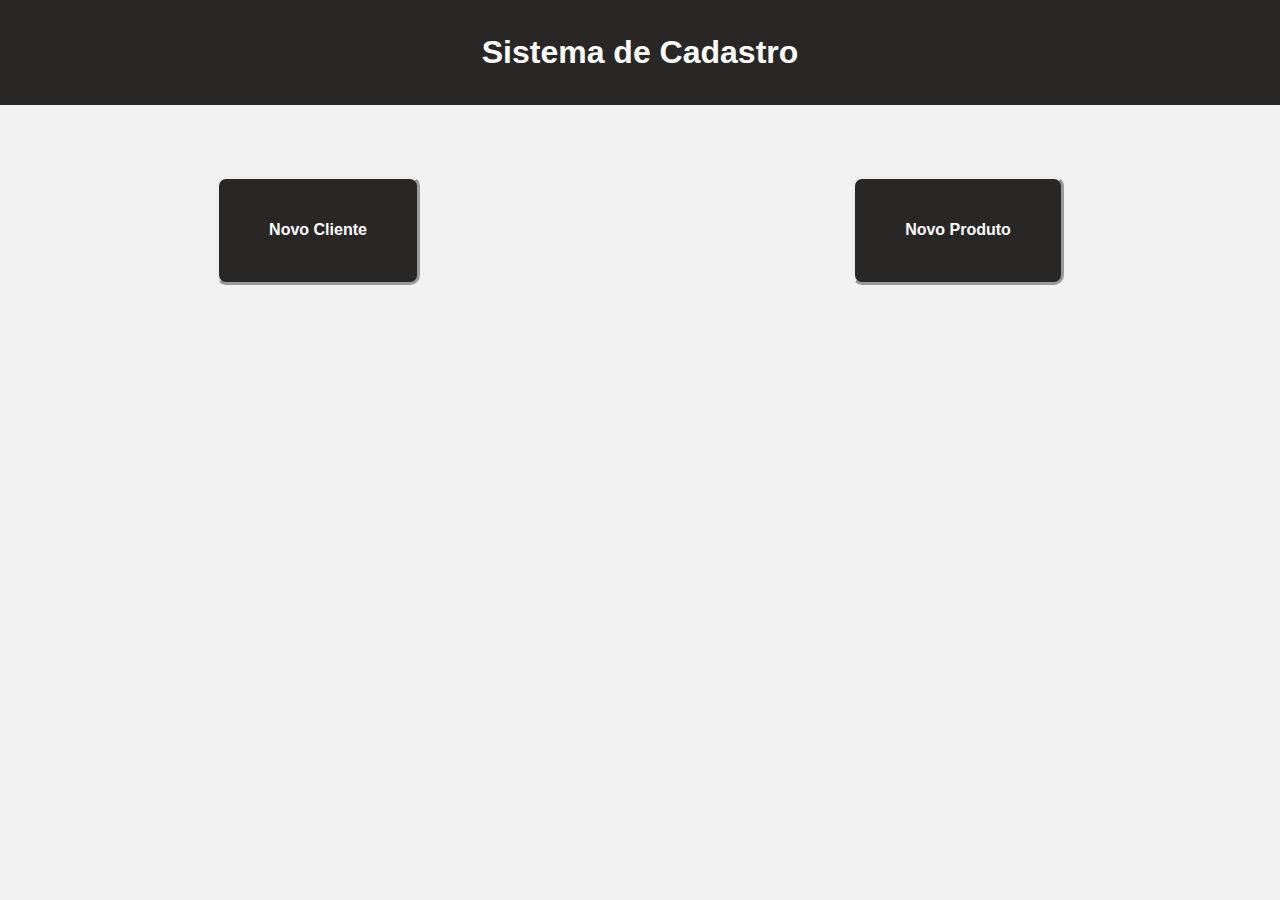
<file: index.html>
<!DOCTYPE html>
<html lang="en">
<head>
    <meta charset="UTF-8">
    <meta http-equiv="X-UA-Compatible" content="IE=edge">
    <meta name="viewport" content="width=device-width, initial-scale=1.0">
    <link rel="stylesheet" href="style.css">
    <title>Document</title>
</head>

<body>
    <header>
        <h1>Sistema de Cadastro</h1>
    </header>

    <div class="container-principal">
        <div class="container-button">
            <a href="cliente.html">
                <div class="button">Novo Cliente</div>
            </a>
        </div>
        <div class="container-button">
            <a href="produto.html">
                <div class="button">Novo Produto</div>
            </a>
        </div>
    </div>
</body>
</html>
</file>
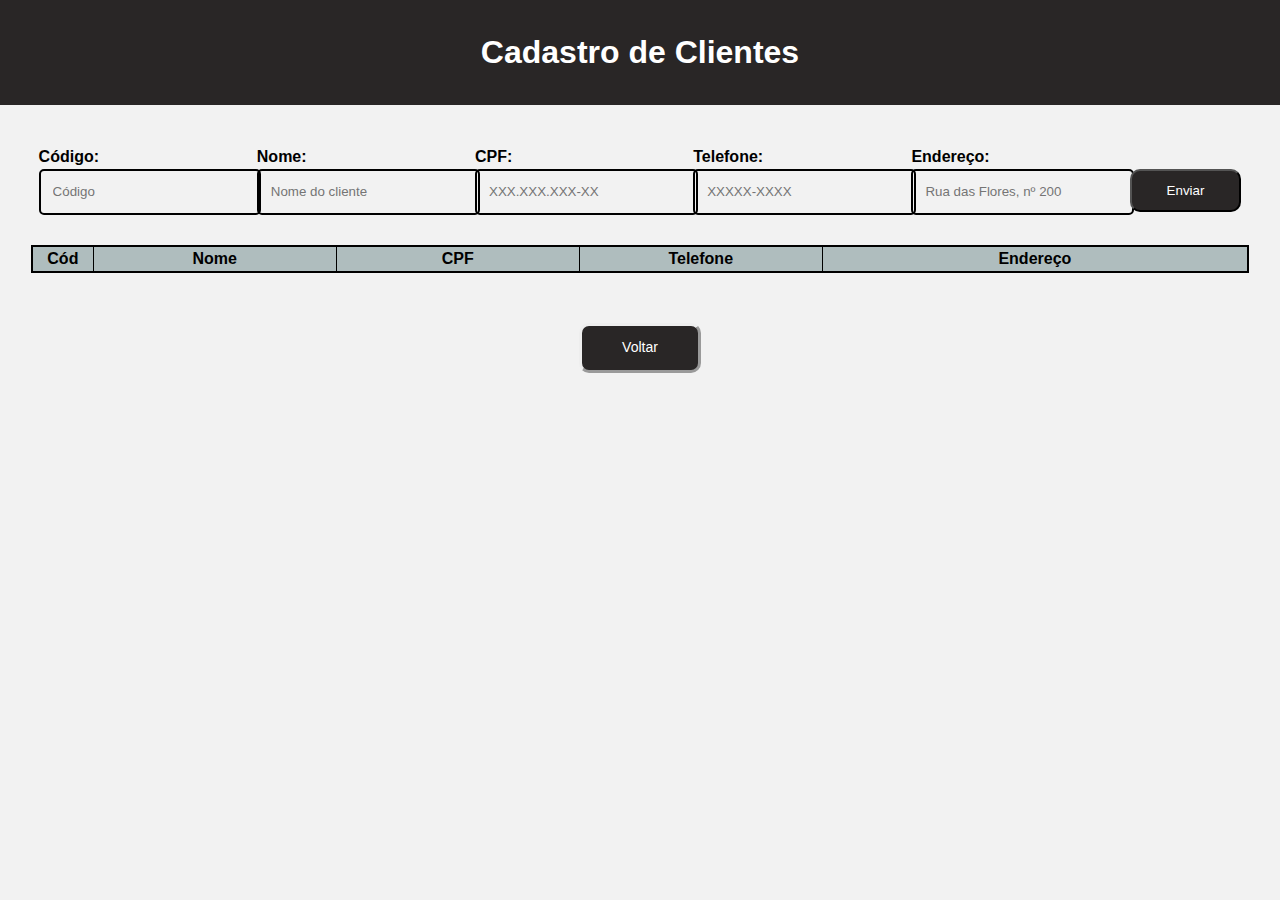
<file: cliente.html>
<!DOCTYPE html>
<html lang="en">
<head>
    <meta charset="UTF-8">
    <meta http-equiv="X-UA-Compatible" content="IE=edge">
    <meta name="viewport" content="width=device-width, initial-scale=1.0">
    <link rel="stylesheet" href="style.css">
    <title>Cadastro de Novo Cliente</title>
</head>

<body>
    <header>
        <h1>Cadastro de Clientes</h1>
    </header>

    <main class="container">
        <div id="dados">

            <form id="main-form" action="#">

                <div class="form-group">
                    <label for="codigo" id="codigo-label">Código: </label>
                    <input type="text" name="codigo" id="codigo" placeholder="Código" class="form-control" required>
                </div>

                <div class="form-group">
                    <label for="name" id="name-label">Nome: </label>
                    <input type="text" name="name" id="name" placeholder="Nome do cliente" class="form-control" required>
                </div>

                <div class="form-group">
                    <label for="cpf-number" id="cpf-number-label">CPF: </label>
                    <input type="text" name="cpf-number" id="marca-cpf" placeholder="XXX.XXX.XXX-XX" pattern="[0-9]{3}.[0-9]{3}.[0-9]{3}-[0-9]{2}" class="form-control" required>
                </div>

                <div class="form-group">
                    <label for="telefone" id="telefone-label">Telefone: </label>
                    <input type="tel" name="telefone" id="qtde-tel" placeholder="XXXXX-XXXX" pattern="[0-9]{5}-[0-9]{4}" class="form-control" required>
                </div>

                <div class="form-group">
                    <label for="endereco" id="endereco-label">Endereço: </label>
                    <input type="text" name="endereco" id="obs-end" placeholder="Rua das Flores, nº 200" class="form-control" required>
                </div>
                <div class="form-group">
                    <button type="submit" id="submit" class="submit-button">
                        Enviar
                    </button>
                </div>
            </form>
            
        </div>

        <div id="table">
            <table id="main-table">
                <thead>
                    <tr>
                        <th class="menor">Cód</th>
                        <th class="meio">Nome</th>
                        <th class="meio">CPF</th>
                        <th class="meio">Telefone</th>
                        <th class="maior">Endereço</th>
                    </tr>
                </thead>
                <tbody id="tabela-items">
    
                </tbody>
            </table>
        </div>

        <div class="botao-voltar">

            <a href="index.html">
                <div class="voltar">Voltar</div>
            </a>            
        </div>

    </main>

    <script src="script.js"></script>
    
</body>
</html>
</file>
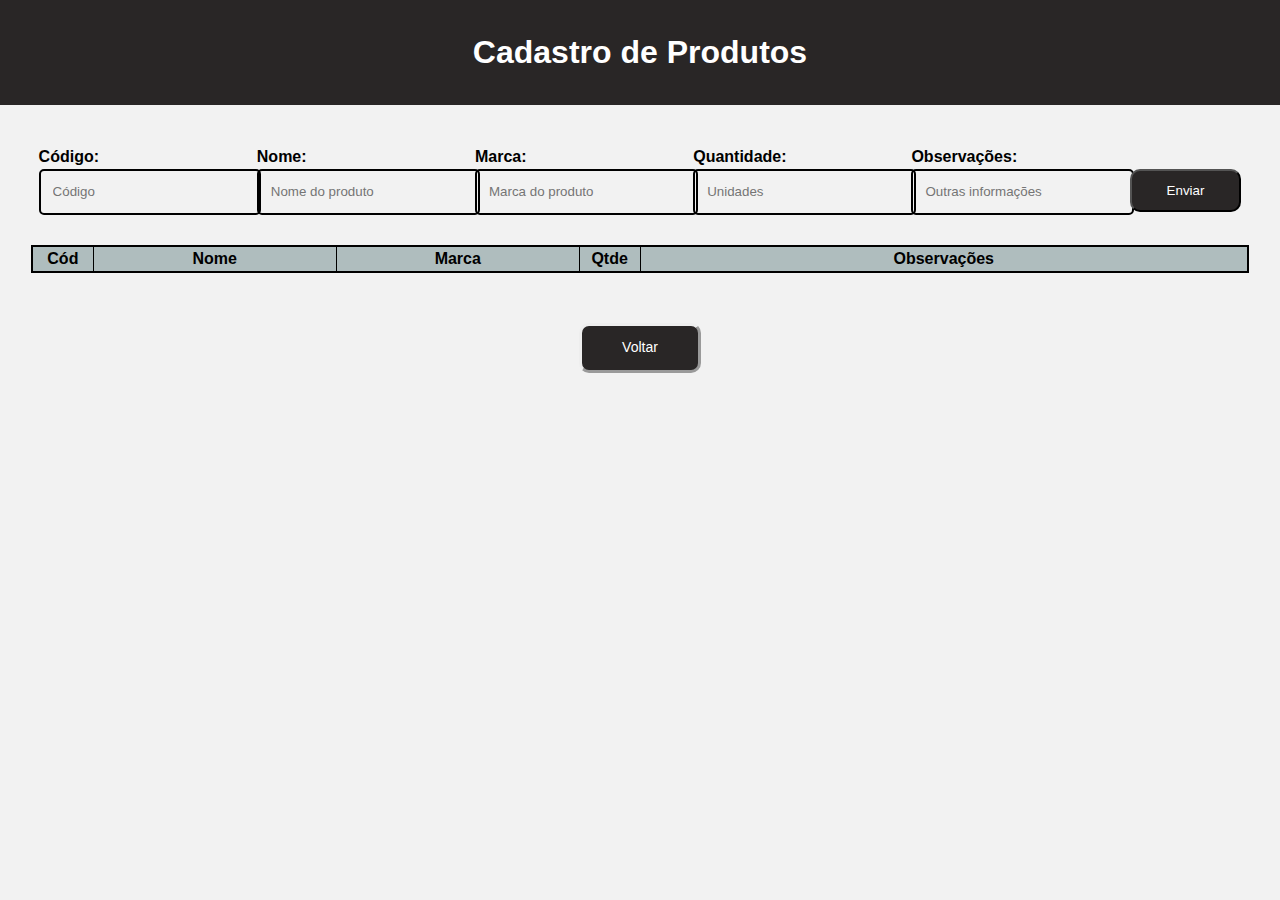
<file: produto.html>
<!DOCTYPE html>
<html lang="en">
<head>
    <meta charset="UTF-8">
    <meta http-equiv="X-UA-Compatible" content="IE=edge">
    <meta name="viewport" content="width=device-width, initial-scale=1.0">
    <link rel="stylesheet" href="style.css">
    <title>Cadastro de Novo Produto</title>
</head>

<body>
    <header>
        <h1>Cadastro de Produtos</h1>
    </header>

    <main class="container">
        <div id="dados">

            <form id="main-form" action="#">

                <div class="form-group">
                    <label for="codigo" id="codigo-label">Código: </label>
                    <input type="text" name="codigo" id="codigo" placeholder="Código" class="form-control" required>
                </div>

                <div class="form-group">
                    <label for="name" id="name-label">Nome: </label>
                    <input type="text" name="name" id="name" placeholder="Nome do produto" class="form-control" required>
                </div>

                <div class="form-group">
                    <label for="marca" id="marca-label">Marca: </label>
                    <input type="text" name="marca" id="marca-cpf" placeholder="Marca do produto" class="form-control" required>
                </div>

                <div class="form-group">
                    <label for="qtde-number" id="qtde-number-label">Quantidade: </label>
                    <input type="text" name="qtde-number" id="qtde-tel" placeholder="Unidades" class="form-control" required>
                </div>

                <div class="form-group">
                    <label for="observacoes" id="observacoes-label">Observações: </label>
                    <input type="text" name="observacoes" id="obs-end" placeholder="Outras informações" class="form-control">
                </div>

                <div class="form-group">
                    <button type="submit" id="submit" class="submit-button">
                        Enviar
                    </button>
                </div>
            </form>
        </div>

        <div id="table">
            <table id="main-table">
                <thead>
                    <tr>
                        <th class="menor">Cód</th>
                        <th class="meio">Nome</th>
                        <th class="meio">Marca</th>
                        <th class="menor">Qtde</th>
                        <th class="maior">Observações</th>
                    </tr>
                </thead>
                <tbody id="tabela-items">
    
                </tbody>
            </table>
        </div>

        <div class="botao-voltar">

            <a href="index.html">
                <div class="voltar">Voltar</div>
            </a>            
        </div>

    </main>
    
    <script src="script.js"></script>

</body>
</html>
</file>
<file: style.css>
body {
    margin: 0;
    padding: 0;
    font-family: Arial, Helvetica, sans-serif;
    font-size: 16px;
    color: black;
    line-height: 1.4;
    background-color: #F2F2F2;
    box-sizing: border-box;
}

h1 {
    margin-top: 0;
    padding: 30px 0;
    text-align: center;
    background-color: rgb(41, 38, 38);
    color: white;
}

.container {
    display: flex;
    flex-direction: column;
    align-items: center;
    width: 95%;
    margin: 10px auto;
}

#dados {
    width: 100%;
}

#main-form, .container-principal {
    margin: 10px 0 0 0;
    display: flex;
    flex-wrap: wrap;
    flex-direction: row;
    justify-content: space-around;
    font-weight: bold;
}

.container-button {
    margin: 50px 0;
    padding: 40px 50px;
    display: block;
    background: rgb(41, 38, 38);
    border-radius: 0.625rem;
    border-style: outset;
    cursor: pointer;
}

.form-control {
    display: block;
    width: 95%;
    height: 30px;
    padding: 6px 12px;
    color: #574949;
    background-color: transparent;
    background-clip: padding-box;
    border: 2px solid black;
    border-radius: 5px;
    transition: border-color 0.15s ease-in-out, box-shadow 0.15s ease-in-out;
}

.form-group {
    margin: 10px 0;
}

.submit-button {
    display: block;
    width: 100%;
    margin: auto;
    margin-top: 20%;
    padding: 12px 35px;
    background: rgb(41, 38, 38);
    color: white;
    border-radius: 0.625rem;
    cursor: pointer;
    align-self: flex-end;
}

#table, th {
    margin: 20px 0;
    border: solid black 1px;
    width: 100%;
    border-collapse: collapse;
}

th {
    background-color: #afbdbe;
}

#main-table {
    width: 100%;
    border-collapse: collapse;
}

.menor {
    width: 5%;
}

.meio {
    width: 20%;
}

.maior {
    width: 35px;
}

td {
    text-align: center;
    border: solid black 1px;
}

tr:nth-child(even) {
    background: #afbdbe;
}

.botao-voltar {
        display: block;
        width: auto;
        margin: 30px auto;
        padding: 12px 40px; 
        background: rgb(41, 38, 38);
        text-align: center;
        border-radius: 0.625rem;
        cursor: pointer;
        align-self: flex-end;
        font-size: 14px;
        border-style: outset;
}

.botao-voltar a, .container-button a {
    text-decoration: none;
    color: white;
}
</file>
